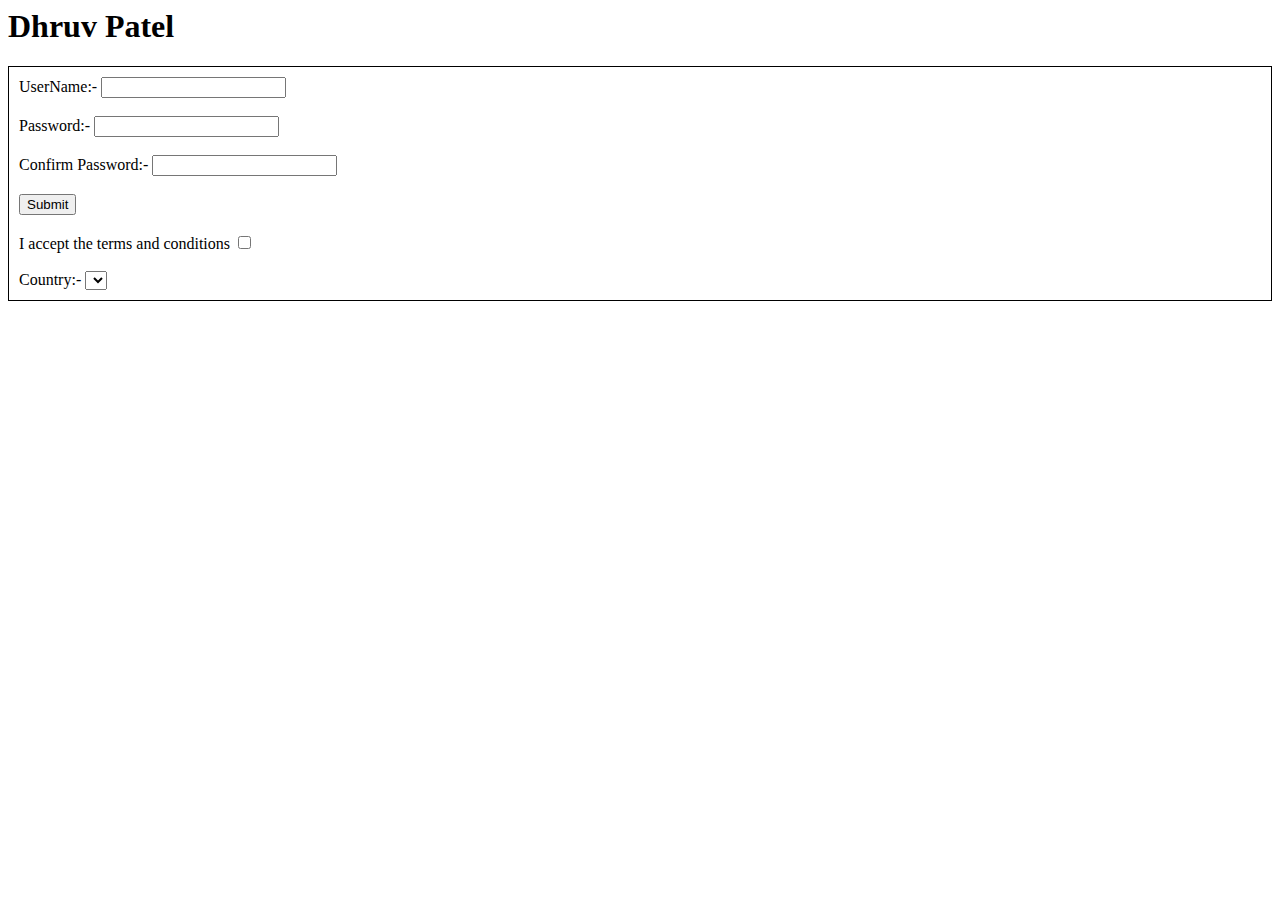
<file: Assignment-10/WEB303As10/index.html>
<html>

<head>
    <link href="css/style.css" rel="stylesheet">
</head>

<body>
    <h1>
        Dhruv Patel
    </h1>
    <div class="form">
        <form>
            <label id="username">UserName:-</label>
            <input type="text" id="username"><br><br>
            <label id="password">Password:-</label>
            <input type="password" id="password"><br><br>
            <label id="confirm"> Confirm Password:-</label>
            <input type="password" id="confirm"><br><br>
            <input type="submit" namespace="submit" id="submit"><br><br>
            <label id="checkbox">I accept the terms and conditions</label>
            <input type="checkbox" id="checkbox"><br><br>
            <label id="dropdown">Country:-</label>
            <select name="country" id="dropdown"><br><br>

            </select>
        </form>
    </div>

    <script type="text/javascript" src="js/jquery.js"></script>
    <script type="text/javascript" src="js/script.js"></script>
</body>

</html>
</file>
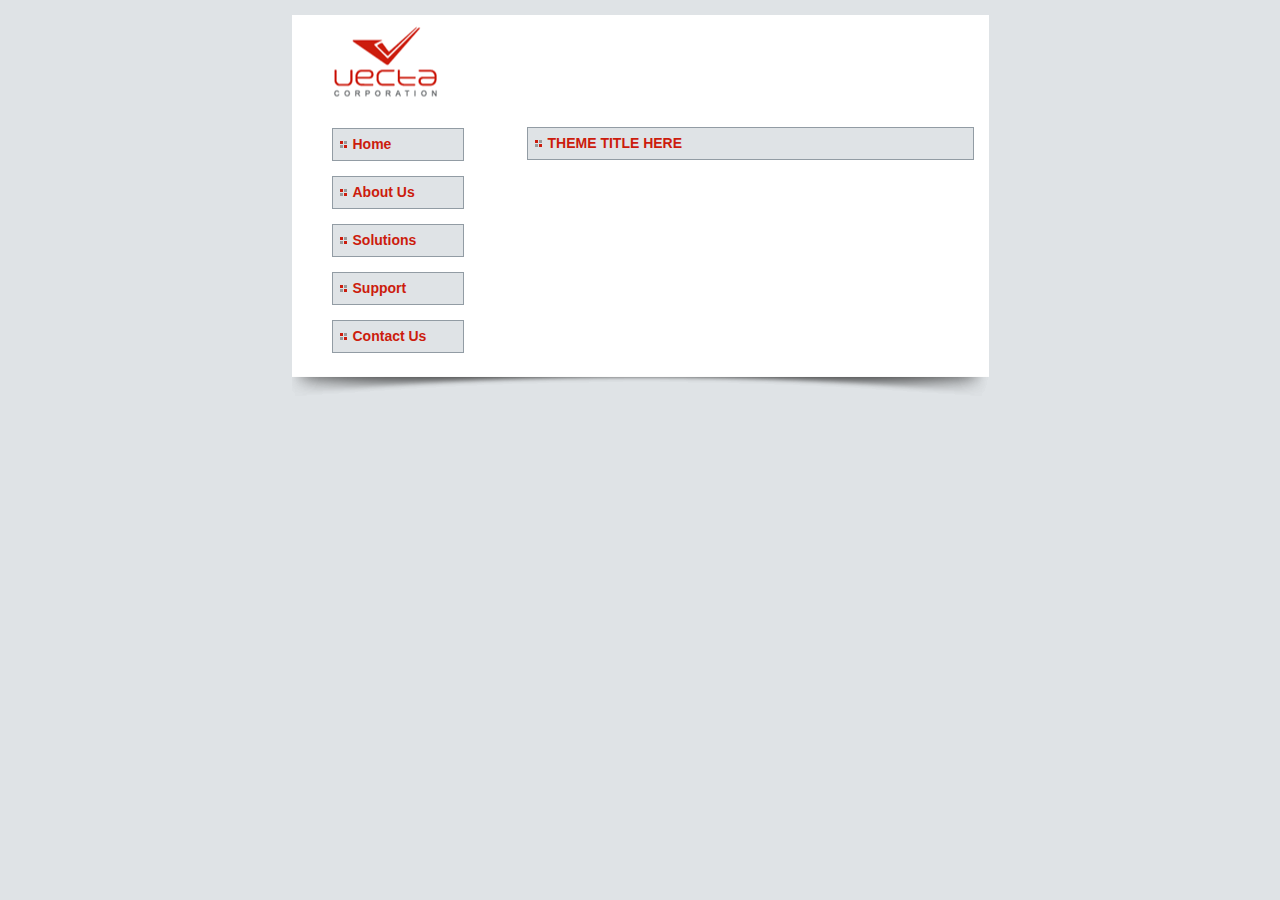
<file: Assignment-5/WEB303As05/index.html>
<!DOCTYPE html>
<html lang="en">

<head>
	<title>Welcome to E Corp.</title>
	<link href="styles.css" type="text/css" rel="stylesheet">
</head>

<body>
	<section id="container">
		<header></header>

		<nav>
			<ul>
				<li><a href="index.html">Home</a></li>
				<li><a href="aboutus.html">About Us</a></li>
				<li><a href="solutions.html">Solutions</a></li>
				<li><a href="support.html">Support</a></li>
				<li><a href="contactus.html">Contact Us</a></li>
			</ul>
		</nav>

		<section id="content">
			<h2>THEME TITLE HERE</h2>

			<div id="content-item-list">
				<!-- sample of what your toString should output
					<div id="content-item-0">
						<h4>name here</h4>
						<p>description here</p>
						<div>category genre here</div>
					</div>
				-->
			</div>
		</section>

		<footer></footer>
	</section>

	<script src="jquery.js"></script>
	<script src="script.js"></script>
</body>

</html>
</file>
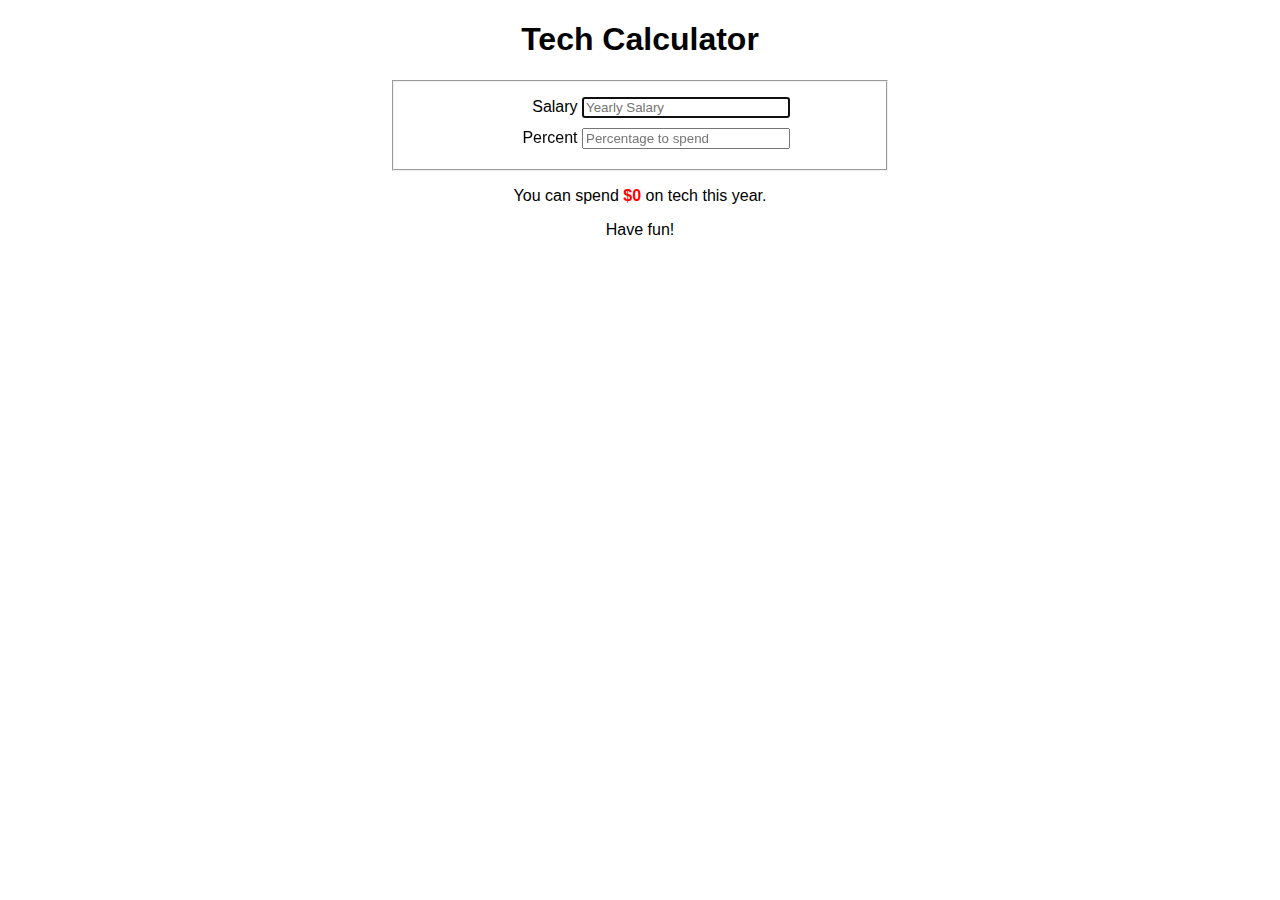
<file: as01.html>
<!doctype html>
<html>

<head>
	<!-- WEB303 Assignment 1 - jQuery -->
	<meta charset="utf-8" />
	<title>Tech Calculator</title>
	<link rel="stylesheet" href="style.css" />
	<script src="jquery.js" type="text/javascript"></script>
	<script src="script.js" type="text/javascript"></script>
</head>

<body>
	<h1>Tech Calculator</h1>
	<form>
		<fieldset>
			<label>Salary
				<input type="text" id="yearly-salary" placeholder="Yearly Salary" autofocus="autofocus" /></label>
			<label>Percent
				<input type="text" id="percent" placeholder="Percentage to spend" /></label>
		</fieldset>
		<p>You can spend <span id="amount">$0</span> on tech this year.</p>
		<p>Have fun!</p>
	</form>
</body>

</html>
</file>
<file: Assignment-10/WEB303As10/css/style.css>
form{
    border: 1px solid black ;
    padding: 10px;
}
</file>
<file: Assignment-5/WEB303As05/styles.css>
article,
aside,
figure,
footer,
header,
nav,
section {
  display: block;
}
body {
  font-family: Arial, Helvetica, sans-serif;
  font-size: 0.8em;
  line-height: 25px;
  background-color: #dfe3e6;
}
#container {
  background: #fff;
  width: 697px;
  margin: 15px auto 0 auto;
}
header {
  height: 100px;
  background: url('images/logo.gif') no-repeat 25px;
}
nav {
  width: 235px;
  float: left;
}
nav ul {
  list-style-type: none;
}
nav ul li a:link,
nav ul li a:visited,
#content h2 {
  font-size: 14px;
  font-weight: bold;
  background: #dfe3e6 url('images/bullet.gif') no-repeat 7px center;
  padding: 3px 0 3px 20px;
  border: solid #929ca4 1px;
  color: #cc1c0d;
}
nav ul li a:link,
nav ul li a:visited {
  width: 110px;
  margin-bottom: 15px;
  text-decoration: none;
  display: block;
}
nav ul li a:hover {
  color: #000;
  background-color: #ccc;
}
#content {
  width: 447px;
  float: left;
  background-color: #fff;
  padding-right: 15px;
}
h3,
h4 {
  margin: 0;
  color: #000080;
}
footer {
  height: 35px;
  background: url('images/footer.gif');
  clear: both;
}
</file>
<file: style.css>
body {
  font-size: 16px;
  font-family: Helvetica, sans-serif;
  margin: 0 auto;
  max-width: 500px;
}

h1 {
	text-align: center;
}

label {
	display: block;
	width: 300px;
	text-align: right;
	  margin: 10px auto;
}

input[type=text] {
	width: 200px;
}

p {
	text-align: center;
}

span {
	font-weight: bold;
	color: red;
}
</file>
